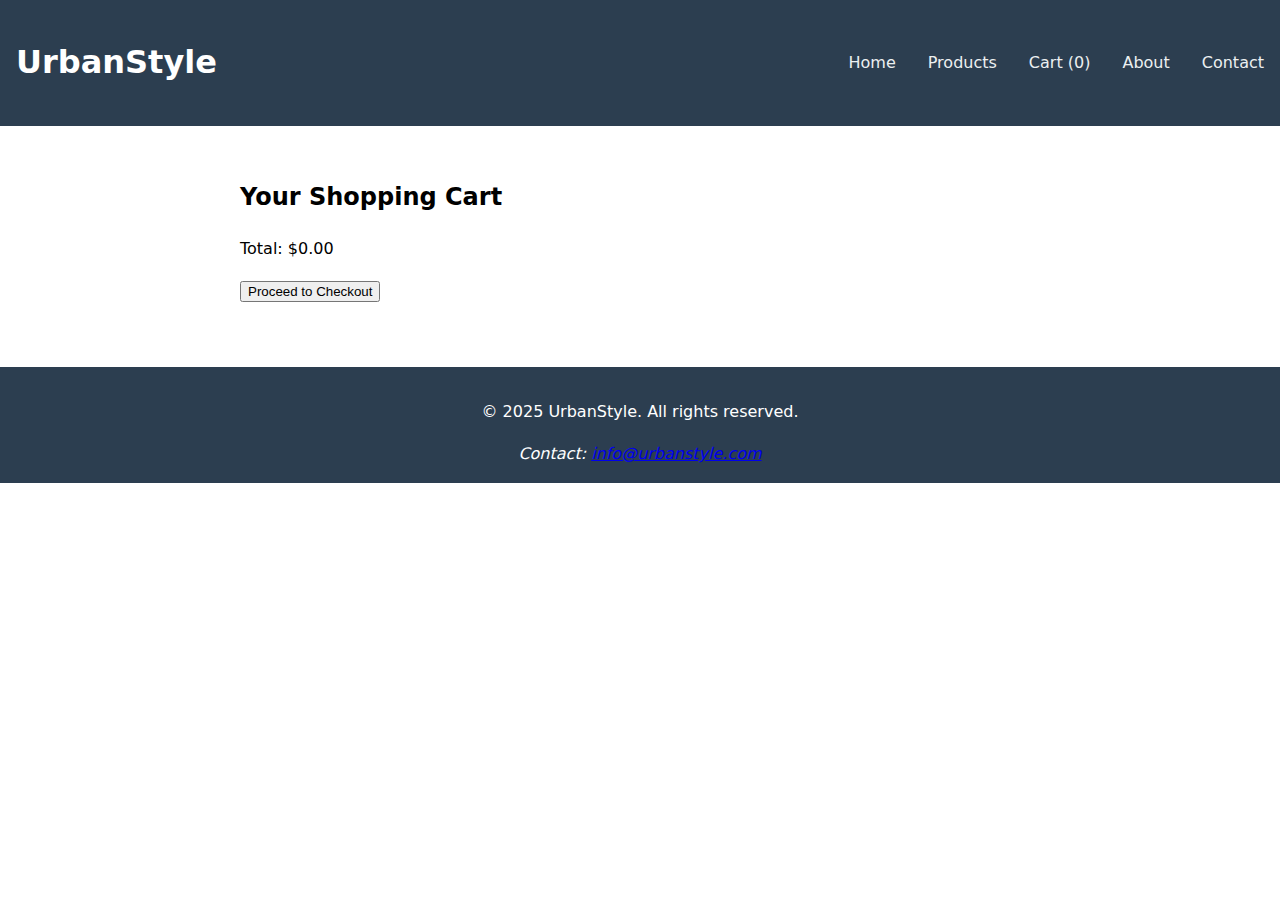
<file: cart.html>
<!DOCTYPE html>
<html lang="en">
<head>
    <meta charset="UTF-8">
    <meta name="viewport" content="width=device-width, initial-scale=1.0">
    <title>Your Cart - UrbanStyle</title>
    <link rel="stylesheet" href="styles.css">
</head>
<body>
    <header class="main-header">
        <h1>UrbanStyle</h1>
        <nav aria-label="Main navigation">
            <ul class="nav-list">
                <li><a href="index.html">Home</a></li>
                <li><a href="products.html">Products</a></li>
                <li><a href="cart.html">Cart (<span id="cartCount">0</span>)</a></li>
                <li><a href="about.html">About</a></li>
                <li><a href="contact.html">Contact</a></li>
            </ul>
        </nav>
    </header>

    <main>
        <section class="cart-items">
            <h2>Your Shopping Cart</h2>
            <div id="cartContents">
                <!-- Cart items loaded via JS -->
            </div>
            <div class="cart-total">
                <p>Total: $<span id="totalAmount">0.00</span></p>
                <button id="checkoutBtn">Proceed to Checkout</button>
            </div>
        </section>
    </main>

    <footer class="main-footer">
        <p>&copy; 2025 UrbanStyle. All rights reserved.</p>
        <address>
            Contact: <a href="mailto:info@urbanstyle.com">info@urbanstyle.com</a>
        </address>
    </footer>

    <script src="app.js"></script>
</body>
</html>
</file>
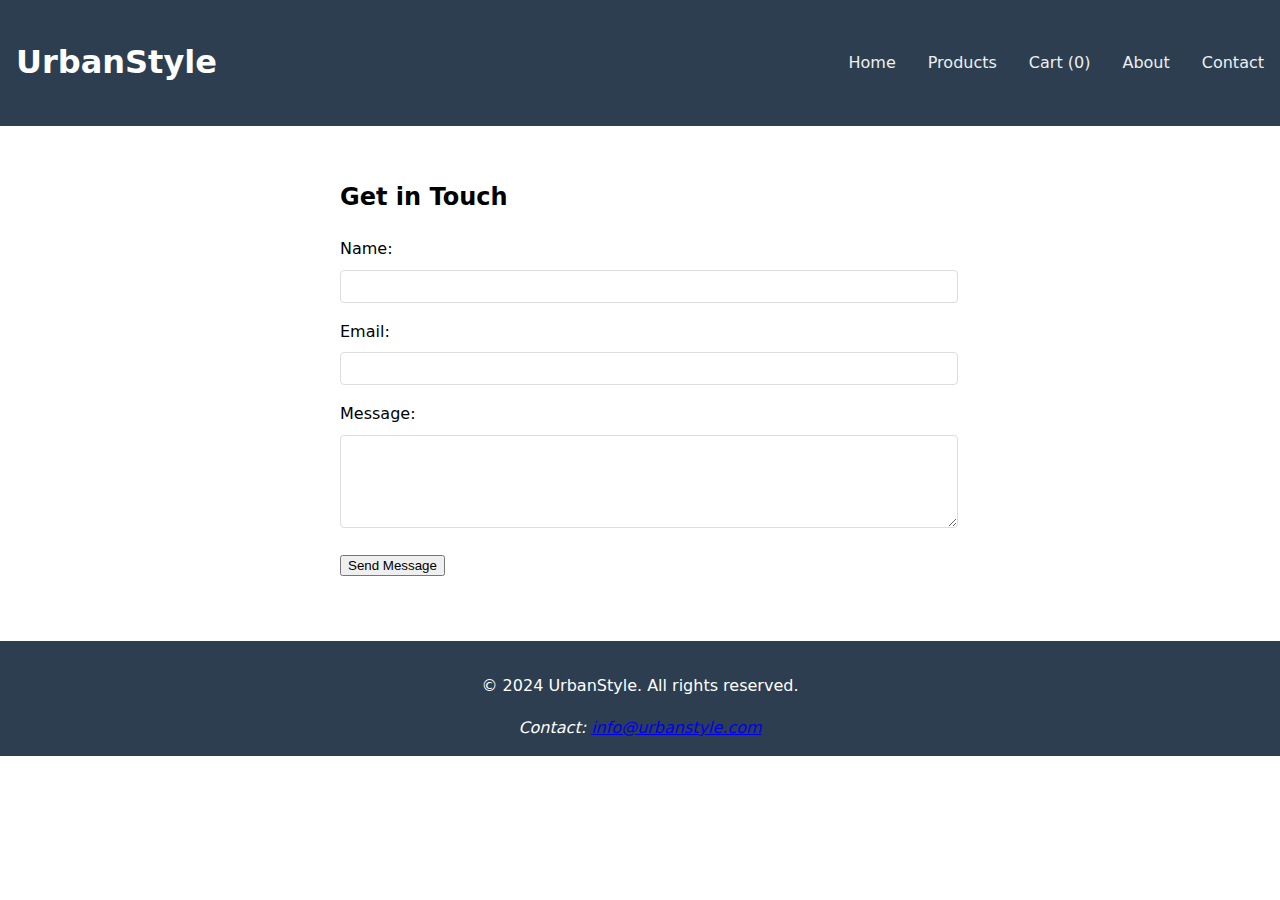
<file: contact.html>
<!DOCTYPE html>
<html lang="en">
<head>
    <meta charset="UTF-8">
    <meta name="viewport" content="width=device-width, initial-scale=1.0">
    <title>Contact Us - UrbanStyle</title>
    <link rel="stylesheet" href="styles.css">
</head>
<body>
    <header class="main-header">
        <h1>UrbanStyle</h1>
        <nav aria-label="Main navigation">
            <ul class="nav-list">
                <li><a href="index.html">Home</a></li>
                <li><a href="products.html">Products</a></li>
                <li><a href="cart.html">Cart (<span id="cartCount">0</span>)</a></li>
                <li><a href="about.html">About</a></li>
                <li><a href="contact.html">Contact</a></li>
            </ul>
        </nav>
    </header>

    <main>
        <section class="contact-form">
            <h2>Get in Touch</h2>
            <form id="contactForm">
                <div class="form-group">
                    <label for="name">Name:</label>
                    <input type="text" id="name" required>
                </div>
                <div class="form-group">
                    <label for="email">Email:</label>
                    <input type="email" id="email" required>
                </div>
                <div class="form-group">
                    <label for="message">Message:</label>
                    <textarea id="message" rows="5" required></textarea>
                </div>
                <button type="submit">Send Message</button>
            </form>
        </section>
    </main>

    <footer class="main-footer">
        <p>&copy; 2024 UrbanStyle. All rights reserved.</p>
        <address>
            Contact: <a href="mailto:info@urbanstyle.com">info@urbanstyle.com</a>
        </address>
    </footer>

    <script src="app.js"></script>
</body>
</html>
</file>
<file: styles.css>
/* styles.css */
:root {
    --primary-color: #2c3e50;
    --secondary-color: #ecf0f1;
    --accent-color: #e67e22;
}

body {
    font-family: 'Segoe UI', system-ui;
    line-height: 1.6;
    margin: 0;
    padding: 0;
}

.main-header {
    background: var(--primary-color);
    color: white;
    padding: 1rem;
    display: flex;
    justify-content: space-between;
    align-items: center;
}

.nav-list {
    list-style: none;
    display: flex;
    gap: 2rem;
    margin: 0;
    padding: 0;
}

.nav-list a {
    color: var(--secondary-color);
    text-decoration: none;
    transition: color 0.3s ease;
}

.nav-list a:hover {
    color: var(--accent-color);
}

.hero {
    background: linear-gradient(rgba(0,0,0,0.5), rgba(0,0,0,0.5)),
                url('https://images.pexels.com/photos/934070/pexels-photo-934070.jpeg');
    background-size: cover;
    color: white;
    text-align: center;
    padding: 4rem 1rem;
}

.product-grid {
    display: grid;
    grid-template-columns: repeat(auto-fit, minmax(250px, 1fr));
    gap: 2rem;
    padding: 2rem;
}

.product-card {
    border: 1px solid #ddd;
    border-radius: 8px;
    overflow: hidden;
    transition: transform 0.3s ease;
}

.product-card:hover {
    transform: translateY(-5px);
}

.product-card img {
    width: 100%;
    height: 200px;
    object-fit: cover;
}

.newsletter {
    background: var(--secondary-color);
    padding: 2rem;
    text-align: center;
}

.main-footer {
    background: var(--primary-color);
    color: white;
    text-align: center;
    padding: 1rem;
    margin-top: 2rem;
}

@media (max-width: 768px) {
    .main-header {
        flex-direction: column;
    }
    
    .nav-list {
        flex-direction: column;
        text-align: center;
    }
}
/* Add to styles.css */
.product-catalog {
    padding: 2rem;
}

.cart-items {
    max-width: 800px;
    margin: 0 auto;
    padding: 2rem;
}

.cart-item {
    display: flex;
    gap: 1rem;
    margin-bottom: 1rem;
    padding: 1rem;
    border: 1px solid #ddd;
    border-radius: 8px;
}

.cart-item img {
    width: 100px;
    height: 100px;
    object-fit: cover;
}

.contact-form {
    max-width: 600px;
    margin: 0 auto;
    padding: 2rem;
}

.form-group {
    margin-bottom: 1rem;
}

.form-group label {
    display: block;
    margin-bottom: 0.5rem;
}

.form-group input,
.form-group textarea {
    width: 100%;
    padding: 0.5rem;
    border: 1px solid #ddd;
    border-radius: 4px;
}

.about-content img {
    width: 100%;
    max-height: 400px;
    object-fit: cover;
    border-radius: 8px;
    margin: 1rem 0;
}
</file>
